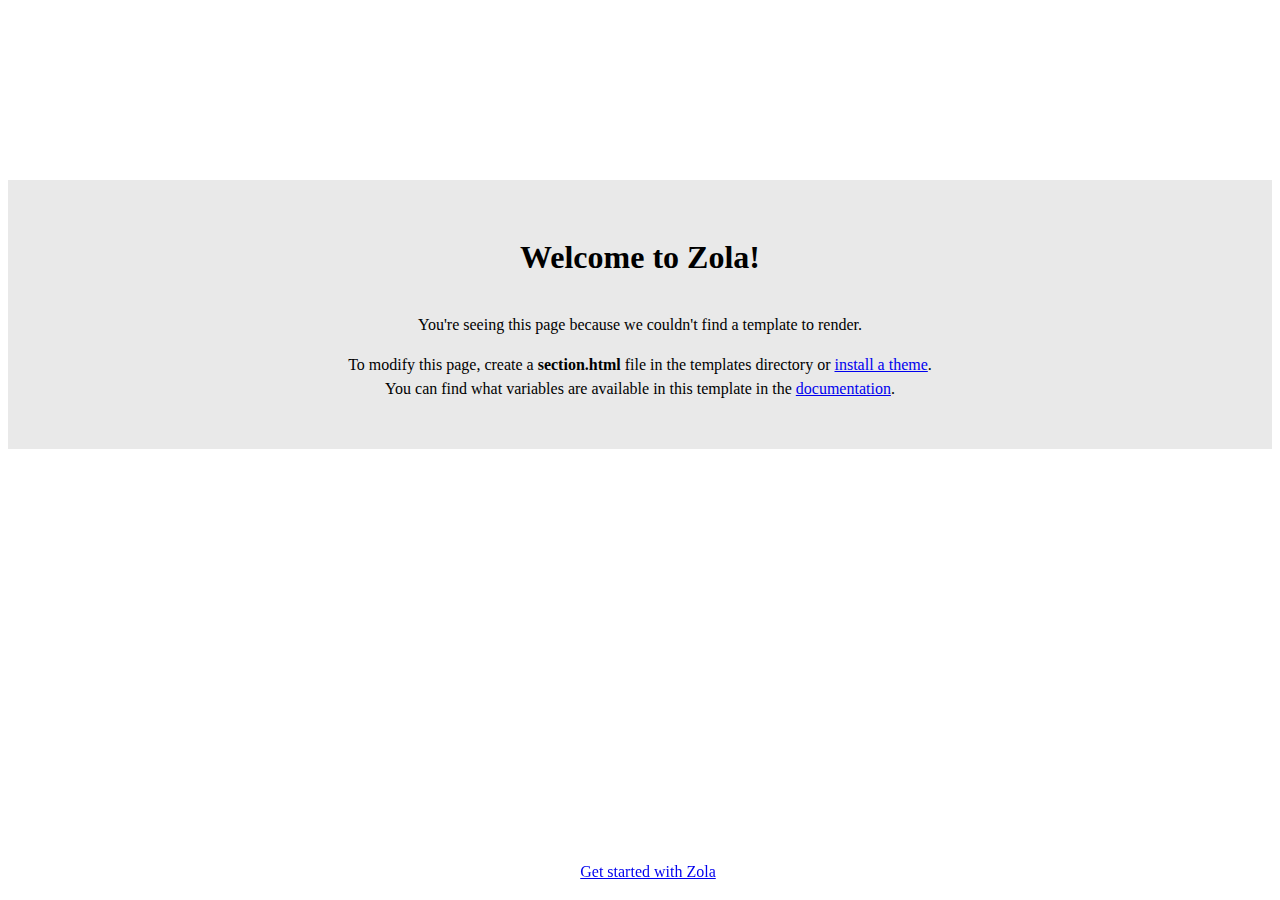
<file: about/index.html>
<html>
    <head>
        <title>Zola</title>
    </head>
    <body>
        <div class="container">
            <h1>Welcome to Zola!</h1>
            <p>
                You're seeing this page because we couldn't find a template to render.
            </p>
            <p>
                To modify this page, create a <b>section.html</b> file in the templates directory or
                <a href="https://www.getzola.org/documentation/themes/installing-and-using-themes/" target="_blank">install a theme</a>.
                <br>
                You can find what variables are available in this template in the <a href="https:&#x2F;&#x2F;www.getzola.org&#x2F;documentation&#x2F;templates&#x2F;pages-sections&#x2F;#section-variables" target="_blank">documentation</a>.
            </p>
        </div>
        <footer>
            <a href="https://www.getzola.org/documentation/getting-started/cli-usage/" target="_blank">Get started with Zola</a>
        </footer>
        <style>
            html {
                line-height: 1.5;
            }
            h1 {
                margin-bottom: 2rem;
            }
            .container {
                font-family: "sans-serif";
                text-align: center;
                margin-top: 20vh;
                padding: 2rem;
                background: #e9e9e9;
            }
            footer {
                position: fixed;
                width: 100%;
                bottom: 1rem;
                text-align: center;
            }
        </style>
    </body>
</html>
</file>
